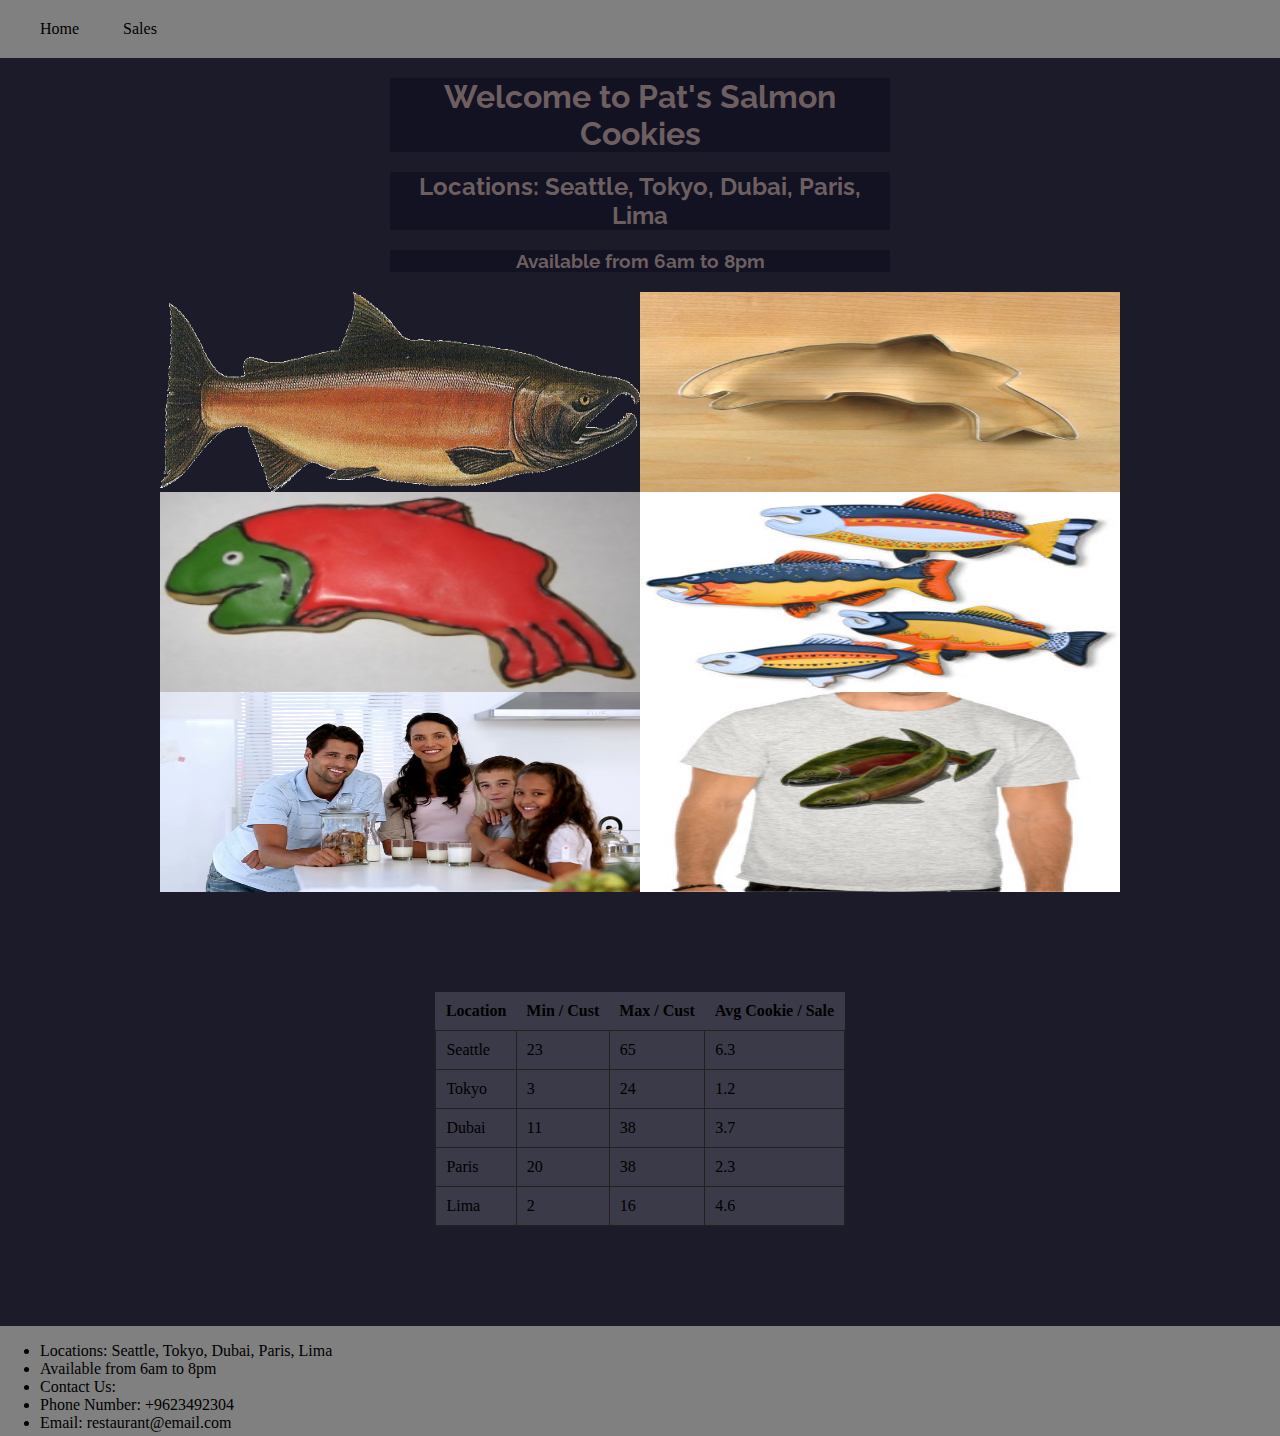
<file: index.html>
<!DOCTYPE html>
<html lang="en">
<head>
    <meta charset="UTF-8">
    <meta name="viewport" content="width=device-width, initial-scale=1.0">
    <title>Document</title>
    <link rel="preconnect" href="https://fonts.gstatic.com">
    <link href="https://fonts.googleapis.com/css2?family=Raleway:ital@1&display=swap" rel="stylesheet">
    <link rel="stylesheet" href="css/style.css">
</head>
<body>
    <nav>
        <ul>
            <li><a href="index.html">Home</a></li>
            <li><a href="sales.html">Sales</a></li>
        </ul>
    </nav>
    <header>
        <h1>Welcome to Pat's Salmon Cookies</h1>
        <h2>Locations: Seattle, Tokyo, Dubai, Paris, Lima</h2>
        <h3>Available from 6am to 8pm</h3>
    </header>
    <section>
        <div id = "imageContainer">
          <img src="img/salmon.png" alt="">
          <img src="img/cutter.jpeg">
          <img src="img/frosted-cookie.jpg">
          <img src="img/fish.jpg">
          <img src="img/family.jpg">
          <img src="img/shirt.jpg">
        </div>
        <div id = "table">
          <table>
            <thead>
              <tr>
                <th>Location</th>
                <th>Min / Cust</th>
                <th>Max / Cust</th>
                <th>Avg Cookie / Sale</th>
              </tr>
            </thead>
            <tbody>
              <tr>
                <td>Seattle</td>
                <td>23</td>
                <td>65</td>
                <td>6.3</td>
              </tr>
              <tr>
                <td>Tokyo</td>
                <td>3</td>
                <td>24</td>
                <td>1.2</td>
              </tr>
              <tr>
                <td>Dubai</td>
                <td>11</td>
                <td>38</td>
                <td>3.7</td>
              </tr>
              <tr>
                <td>Paris</td>
                <td>20</td>
                <td>38</td>
                <td>2.3</td>
              </tr>
              <tr>
                <td>Lima</td>
                <td>2</td>
                <td>16</td>
                <td>4.6</td>
              </tr>
            </tbody>
          </table>
        </div>
        
    </section>
    <footer>
      <div id = "footer">
        <ul>
          <li>Locations: Seattle, Tokyo, Dubai, Paris, Lima</li>
          <li>Available from 6am to 8pm</li>
          <li>Contact Us:
              <li>Phone Number: +9623492304</li>
              <li>Email: restaurant@email.com</li>
          </li>
        </ul>
      </div>
    </footer>
</body>
</html>
</file>
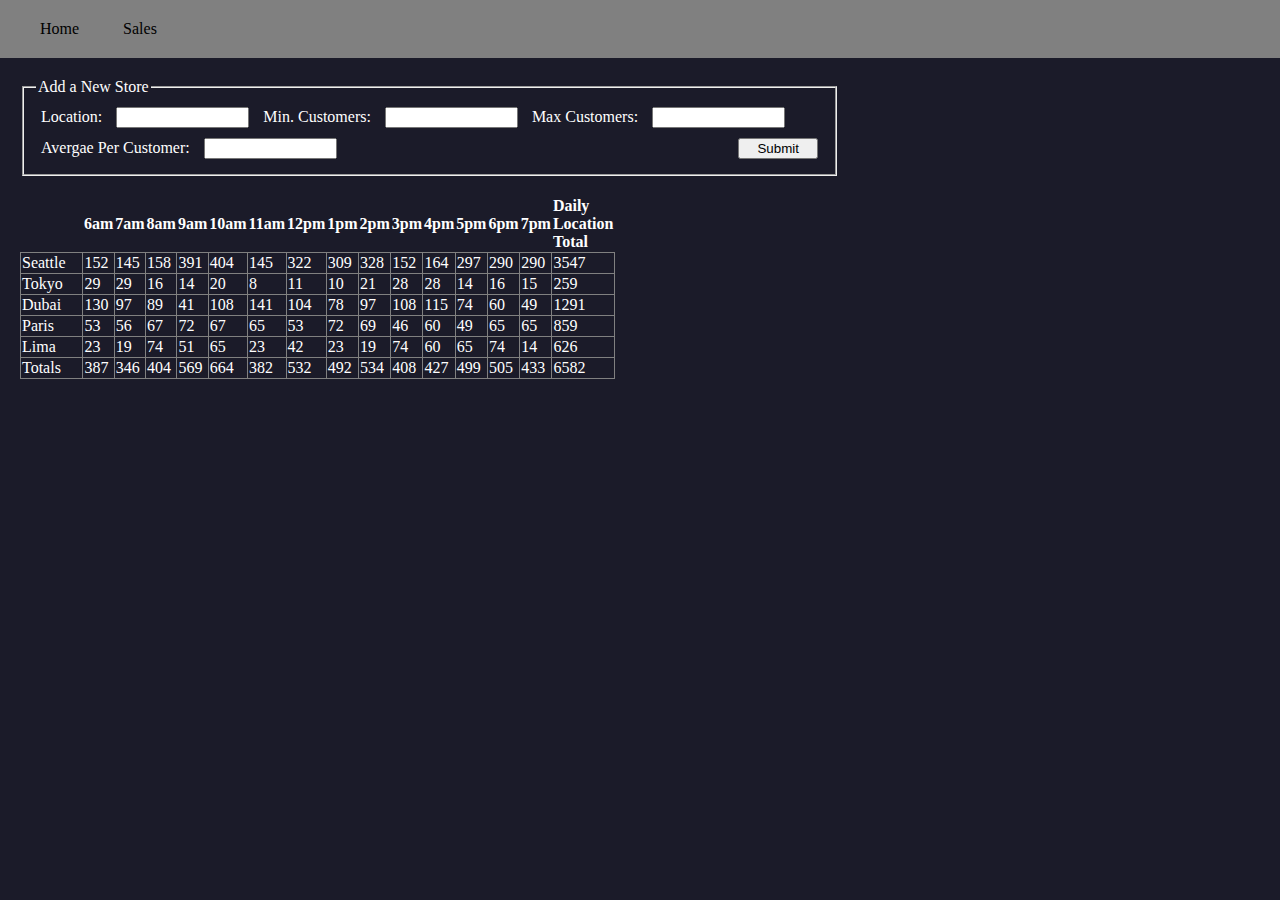
<file: sales.html>
<!DOCTYPE html>
<html lang="en">
<head>
    <meta charset="UTF-8">
    <meta name="viewport" content="width=device-width, initial-scale=1.0">
    <title>Document</title>
    <link rel="stylesheet" href="css/style.css">
    <style>
        table{
            margin:20px;
        }
        table thead th:first-child{
            opacity:0;
        }
        table thead th:last-child{
            text-align:start;
        }
        table tr{
            color:white;
        }
    </style>
</head>
<body>
    <nav>
        <ul>
            <li><a href="index.html">Home</a></li>
            <li><a href="sales.html">Sales</a></li>
        </ul>
    </nav>
    <main>
        <section>
            <form id = "form" action="/">
                <fieldset>
                    <legend>Add a New Store</legend>
                    <label for="locationName">Location: </label>
                    <input name = "locationName" id = "locationName" type="text" required>
                    <label for="minCust">Min. Customers: </label>
                    <input name = "minCust" id = "minCust" type="number" min = 0 required>
                    <label for="maxCust">Max Customers: </label>
                    <input name = "maxCust" id = "maxCust" type="number" min = 0 required>
                    <label for="avgPerCust">Avergae Per Customer: </label>
                    <input name = "avgPerCust" id = "avgPerCust" type="number" min = 0 step = "0.1" required>
                    <button>Submit</button>
                </fieldset>
            </form>
        </section>
    </main>
    <script src="js/app.js"></script>
</body>
</html>
</file>
<file: css/style.css>
body{
    margin:0;
    background-color: rgb(27, 27, 41);
    /* background-color:rgb(36, 36, 77); */
}
nav{
    background:gray;
}
nav ul{
    margin: 0;
    padding:20px;
}
nav ul li{
    display:inline;
    padding: 20px;
    font-family: Georgia, 'Times New Roman', Times, serif;
}
nav ul li a{
    color: black;
    text-decoration: none;
}
header h1, header h2, header h3{
    margin:20px auto;
    width: 500px;
    font-family: 'Raleway', sans-serif;
    color:rgb(109, 95, 95);
    background-color: #121223;
    text-align:center;
}
header img{
    display:block;
    margin:0 auto;
}
section{
    width:100%;
}
section table{
    margin:100px auto;
    border-collapse: collapse;
    background-color: #3a3a48;
}
section table tr th, section table tr td{
    padding:10px;
}
section table tr td{
    border:1px solid rgb(37, 31, 31)
}
#imageContainer{
    width:75%;
    margin:0 auto;
    /* position:relative; */
}
#imageContainer img{
    width:50%;
    height:200px;
    display:block;
    float:left;
}
#table{
    float:left;
    width:100%;
}
table{
    border-collapse: collapse;
}
#footer{
    width: 100%;
    height:110px;
    background-color:gray;
    float:left;
}
tbody tr td, tfoot tr td{
    border: 1px solid gray;
}
#form{
    margin:20px;
    color:white;
    width:64%;
}
#form fieldset label, input, button{
    margin: 5px;
}
input{
    width:125px;
}
button{
    float:right;
    width: 80px;
}
</file>
